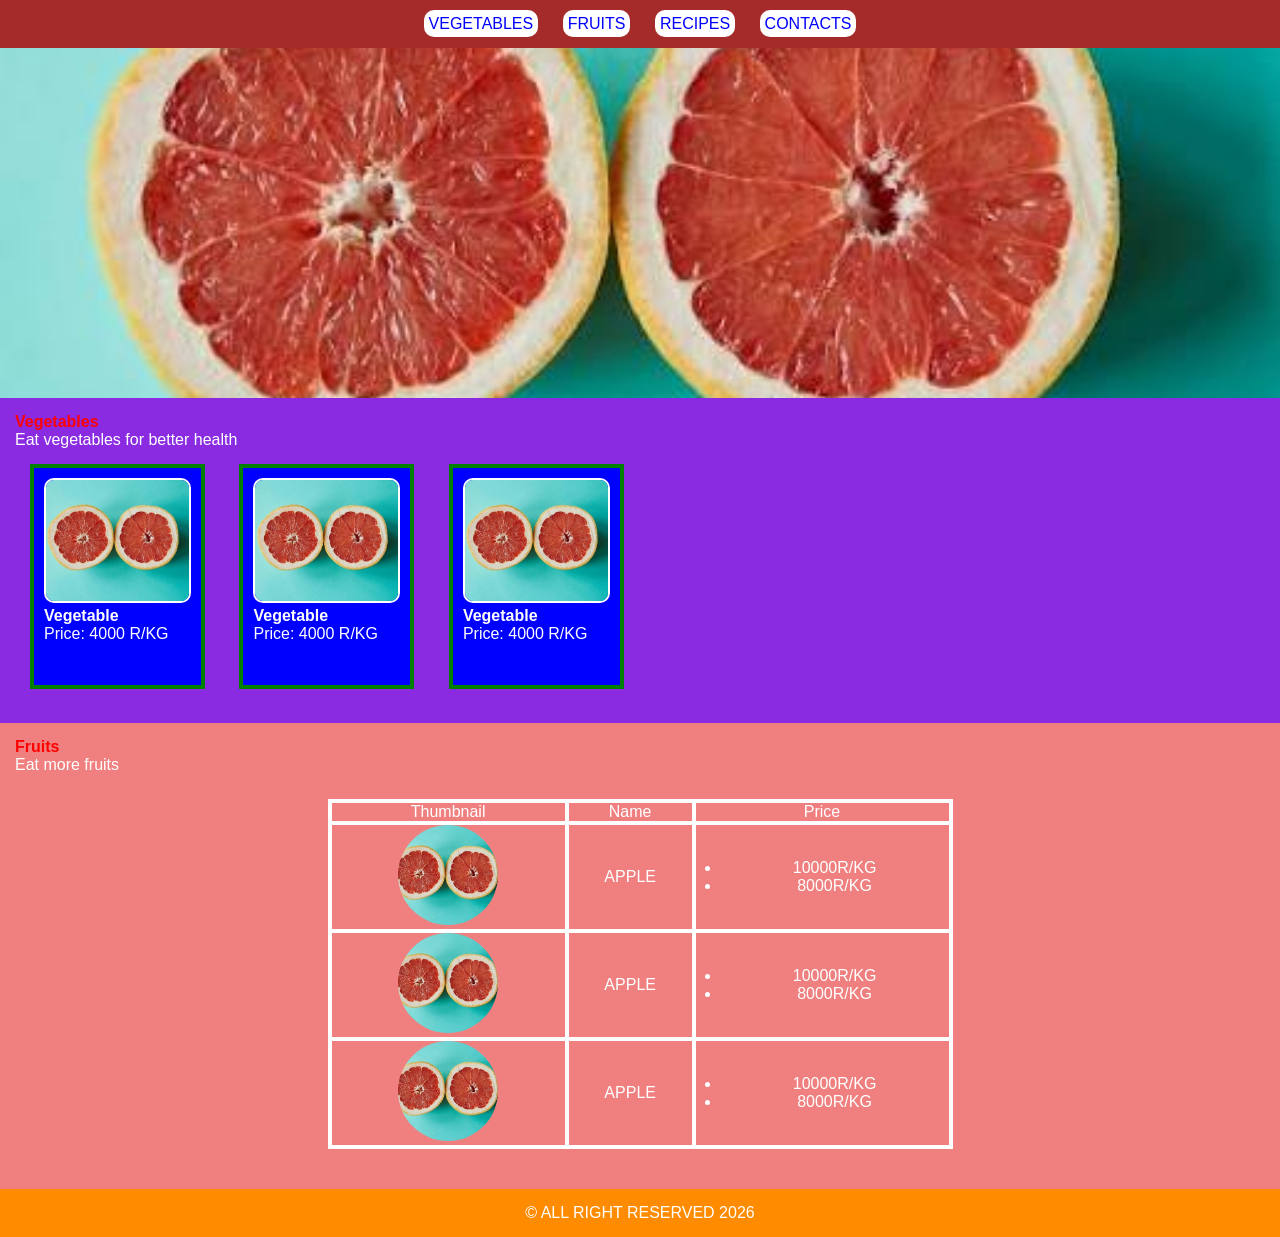
<file: index.html>
<!DOCTYPE html>
<html lang="en">

<head>
    <meta charset="UTF-8">
    <meta name="viewport" content="width=device-width, initial-scale=1.0">
    <title>Potato House</title>
    <link rel="stylesheet" href="style.css">
</head>

<body>


    <!-- Header -->
    <div class="header">

        <a href="#veg-section">VEGETABLES</a>
        <a href="#fruit-section">FRUITS</a>
        <a href="recipes.html">RECIPES</a>
        <a href="contact.html">CONTACTS</a>

    </div>

    <!-- Banner -->
    <div class="banner">

    </div>

    <!-- Vegetables -->
    <div id="veg-section">

        <h4 class="section-title">Vegetables</h4>
        <p class="section-intro">Eat vegetables for better health</p>

        <div class="veg-card">
            <img src="./banner.jpeg" alt="">
            <h4>Vegetable</h4>
            <p>Price: 4000 R/KG</p>
        </div>

        <div class="veg-card">
            <img src="./banner.jpeg" alt="">
            <h4>Vegetable</h4>
            <p>Price: 4000 R/KG</p>
        </div>

        <div class="veg-card">
            <img src="./banner.jpeg" alt="">
            <h4>Vegetable</h4>
            <p>Price: 4000 R/KG</p>
        </div>

    </div>


    <!-- Fruits -->

    <div id="fruit-section">

        <h4 class="section-title">Fruits</h4>
        <p class="section-intro">Eat more fruits</p>

        <table>

            <tr>
                <td>Thumbnail</td>
                <td>Name</td>
                <td>Price</td>
            </tr>

            <tr>
                <td>
                    <img src="./banner.jpeg" alt="">
                </td>
                <td>APPLE</td>
                <td>
                    <ol>
                        <li>10000R/KG</li>
                        <li>8000R/KG</li>
                    </ol>
                </td>
            </tr>

            <tr>
                <td>
                    <img src="./banner.jpeg" alt="">
                </td>
                <td>APPLE</td>
                <td>
                    <ol>
                        <li>10000R/KG</li>
                        <li>8000R/KG</li>
                    </ol>
                </td>
            </tr>

            <tr>
                <td>
                    <img src="./banner.jpeg" alt="">
                </td>
                <td>APPLE</td>
                <td>
                    <ol>
                        <li>10000R/KG</li>
                        <li>8000R/KG</li>
                    </ol>
                </td>
            </tr>
        
        </table>

    </div>

    <!-- Footer -->

    <div class="footer">
        <p>&copy; ALL RIGHT RESERVED 2026</p>
    </div>

















</body>

</html>
</file>
<file: style.css>
* {
    padding: 0;
    margin: 0;
    box-sizing: border-box;
    font-family: 'Trebuchet MS', 'Lucida Sans Unicode', 'Lucida Grande', 'Lucida Sans', Arial, sans-serif;
}

html {
    scroll-behavior: smooth;
}

body {
    background-color: darkblue;
    color: white;
}

.header {
    padding: 15px;
    background-color: brown;
    text-align: center;
}

.header a {
    padding: 5px;
    background-color: white;
    color: blue;
    text-decoration: none;
    border-radius: 10px;
    margin: 10px;
}

.header a:hover {
    background-color: black;

}

.banner {
    padding: 15px;
    background-color: black;
    height: 350px;
    background-image: url(./banner.jpeg);
    background-size: cover;
    background-position: center;
}

#veg-section {
    padding: 15px;
    background-color: blueviolet;
}

.section-title {
    color: red;
}

.veg-card {
    padding: 10px;
    background-color: blue;
    width: 175px;
    height: 225px;
    border: 4px solid green;

    display: inline-block;
    overflow: hidden;
    margin: 15px;

}

.veg-card img {
    width: 100%;
    height: 125px;
    object-fit: cover;
    border-radius: 10px;
    border: 2px solid white;
}

table {
    border-collapse: collapse;
    width: 50%;
    text-align: center;
    margin: 25px auto;
}

td {
    border: 4px solid white;
}

table img {
    width: 100px;
    height: 100px;
    object-fit: cover;
    border-radius: 50%;
}

table ol {
    margin-left: 25px;
    list-style-type: disc;
}

#fruit-section {
    padding: 15px;
    background-color: lightcoral;
}

.footer {
    padding: 15px;
    background-color: darkorange;
    text-align: center;
}

.recipe-card {
    padding: 15px;
    background-color: rgb(72, 19, 206);
    width: 300px;
    height: 400px;

    margin: 50px auto;
    box-shadow: 0px 0px 20px black;


    transition: all 1s;
}

.recipe-card img {
    width: 100%;
    height: 200px;
    object-fit: cover;
}


.recipe-card:hover {
    background-color: red;
    box-shadow: 10px 10px 20px black;
    transform: scale(1.1) rotate(10deg);
    
    
}
</file>
